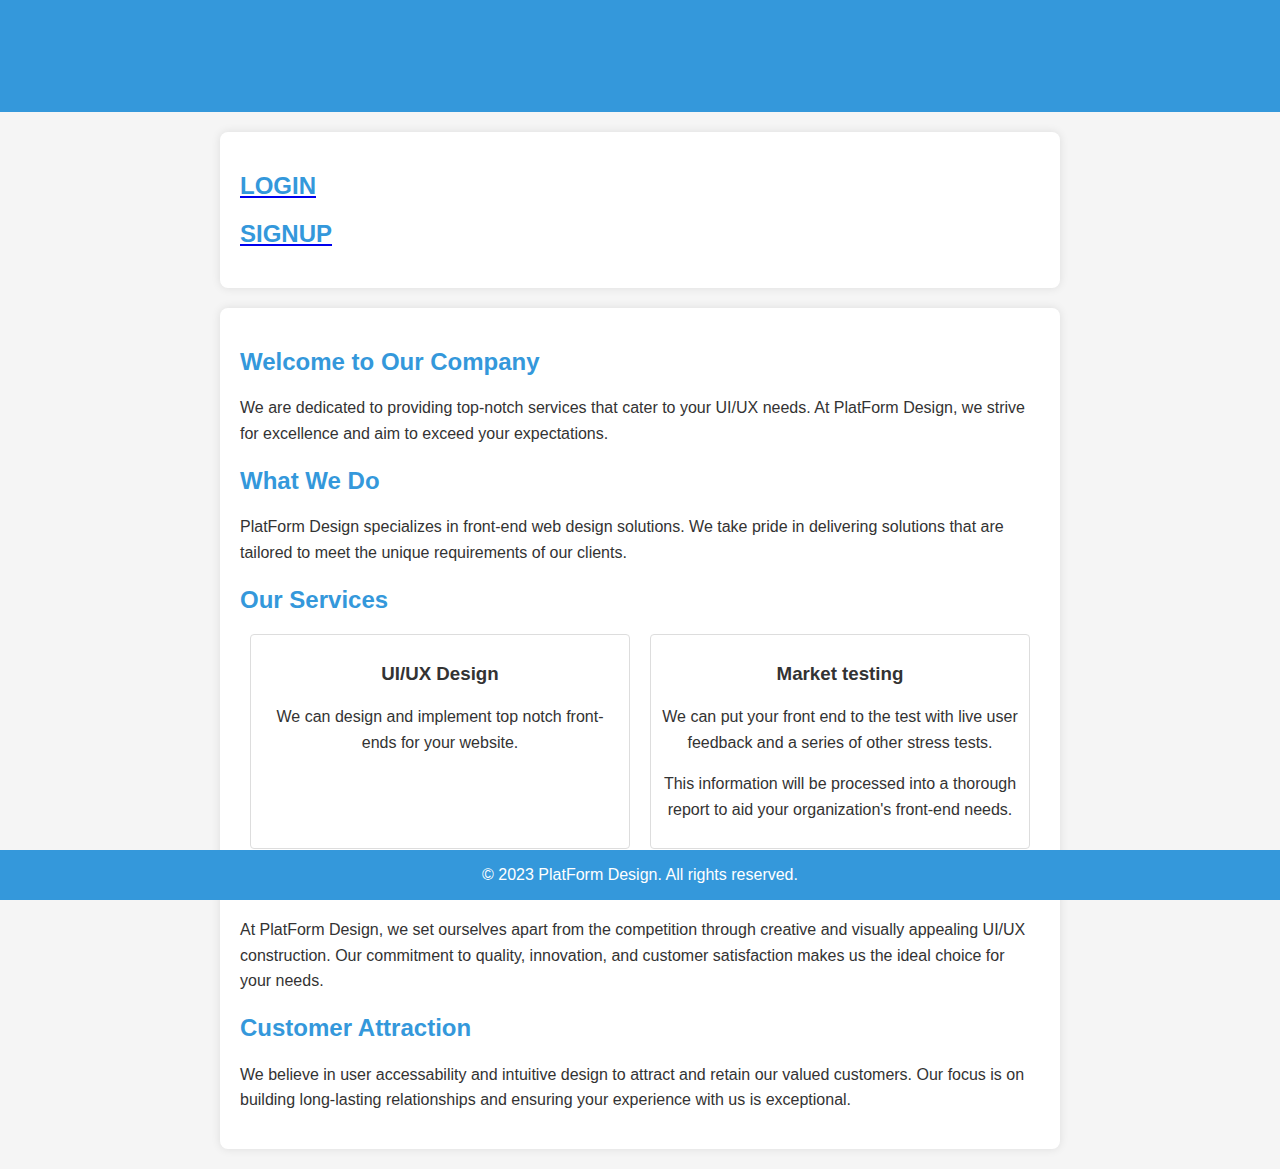
<file: index.html>
<!DOCTYPE html>
<html lang="en">
<head>
    <link rel="stylesheet" href="./style.css">
    <meta charset="UTF-8">
    <meta name="viewport" content="width=device-width, initial-scale=1.0">
    <title>PlatForm Design</title>
    <style>
        body {
            font-family: 'Arial', sans-serif;
            margin: 0;
            padding: 0;
            background-color: #f5f5f5;
            color: #333;
        }

        header {
            background-color: #3498db;
            color: #fff;
            text-align: center;
            padding: 1em 0;
        }

        section {
            max-width: 800px;
            margin: 20px auto;
            padding: 20px;
            background-color: #fff;
            border-radius: 8px;
            box-shadow: 0 0 10px rgba(0, 0, 0, 0.1);
        }

        h1, h2 {
            color: #3498db;
        }

        p {
            line-height: 1.6;
        }

        .services {
            display: flex;
            justify-content: space-between;
            margin-top: 20px;
        }

        .service {
            flex: 1;
            text-align: center;
            padding: 10px;
            border: 1px solid #ddd;
            border-radius: 4px;
            background-color: #fff;
            margin: 0 10px;
        }

    </style>
</head>
<body>

    <header>
        <h1>PlatForm Design</h1>
    </header>
    <section>
        <a href="./login.html"><h2>LOGIN</h2></a> <a href="./signup.html"><h2>SIGNUP</h2></a>
    </section>
    <section>
        <h2>Welcome to Our Company</h2>
        <p>
            We are dedicated to providing top-notch services that cater to your UI/UX needs. At PlatForm Design,
            we strive for excellence and aim to exceed your expectations.
        </p>

        <h2>What We Do</h2>
        <p>
            PlatForm Design specializes in front-end web design solutions. We take pride in
            delivering solutions that are tailored to meet the unique requirements of our clients.
        </p>

        <h2>Our Services</h2>
        <div class="services">
            <div class="service">
                <h3>UI/UX Design</h3>
                <p>We can design and implement top notch front-ends for your website.</p>
            </div>
            <div class="service">
                <h3>Market testing</h3>
                <p>We can put your front end to the test with live user feedback and a series of other stress tests.</p>
                <p>This information will be processed into a thorough report to aid your organization's front-end needs.</p>
            </div>
        </div>

        <h2>Why Choose Us?</h2>
        <p>
            At PlatForm Design, we set ourselves apart from the competition through creative and visually appealing UI/UX construction.
            Our commitment to quality, innovation, and customer satisfaction makes us the ideal choice for your needs.
        </p>

        <h2>Customer Attraction</h2>
        <p>
            We believe in user accessability and intuitive design to attract and retain our valued customers.
            Our focus is on building long-lasting relationships and ensuring your experience with us is exceptional.
        </p>
    </section>

    <footer>
        &copy; 2023 PlatForm Design. All rights reserved.
    </footer>

</body>
</html>
</file>
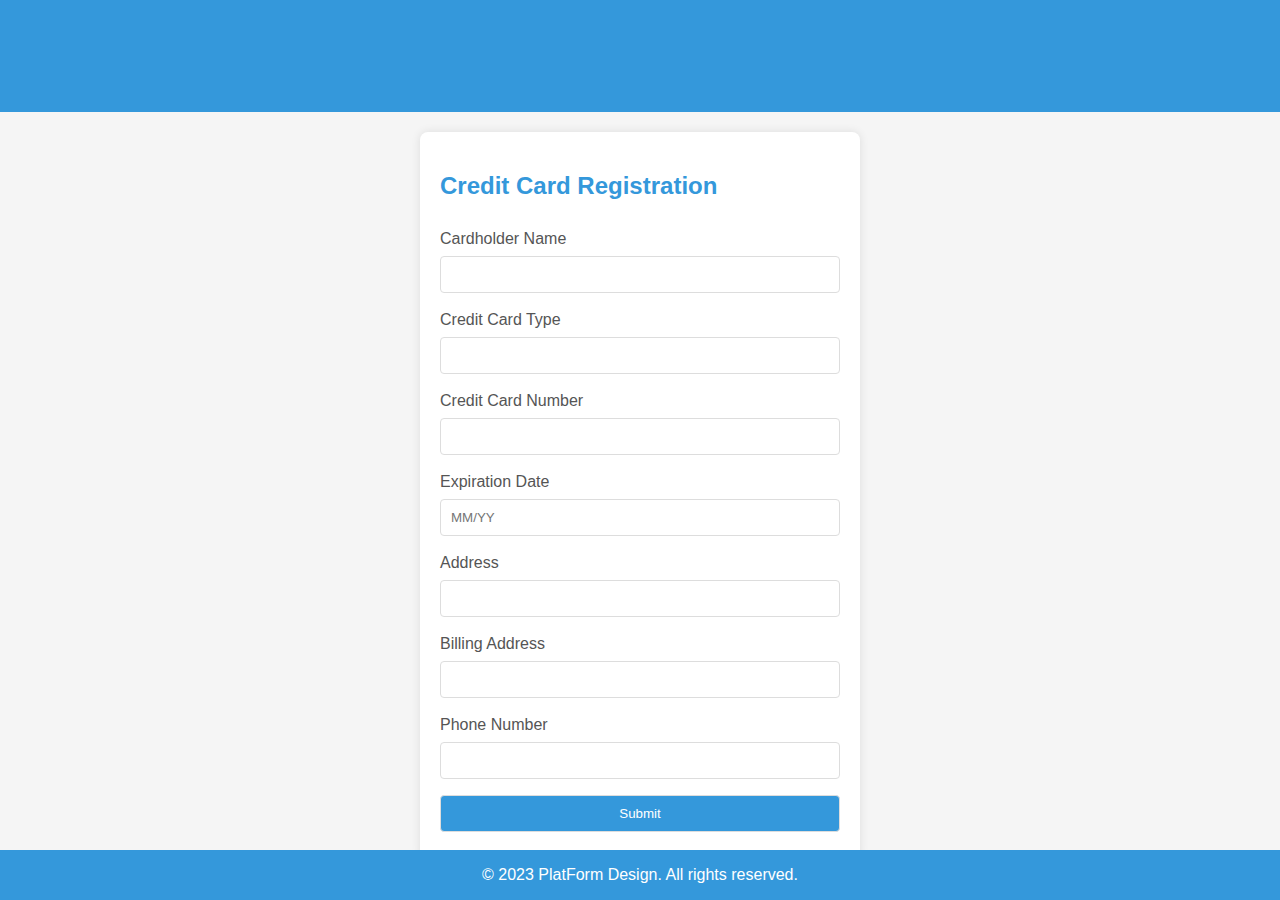
<file: creditcard.html>
<!DOCTYPE html>
<html lang="en">
<head>
    <meta charset="UTF-8">
    <meta name="viewport" content="width=device-width, initial-scale=1.0">
    <title>Credit Card Registration - PlatForm Design</title>
    <style>
        body {
            font-family: 'Arial', sans-serif;
            margin: 0;
            padding: 0;
            background-color: #f5f5f5;
            color: #333;
        }

        header {
            background-color: #3498db;
            color: #fff;
            text-align: center;
            padding: 1em 0;
        }

        section {
            max-width: 400px;
            margin: 20px auto;
            padding: 20px;
            background-color: #fff;
            border-radius: 8px;
            box-shadow: 0 0 10px rgba(0, 0, 0, 0.1);
        }

        h1, h2 {
            color: #3498db;
        }

        form {
            display: flex;
            flex-direction: column;
        }

        label {
            margin-top: 10px;
            color: #555;
        }

        input {
            padding: 10px;
            margin: 8px 0;
            border: 1px solid #ddd;
            border-radius: 4px;
            box-sizing: border-box;
        }

        input[type="submit"] {
            background-color: #3498db;
            color: #fff;
            cursor: pointer;
        }

        input[type="submit"]:hover {
            background-color: #2980b9;
        }

        footer {
            text-align: center;
            padding: 1em 0;
            background-color: #3498db;
            color: #fff;
            position: fixed;
            width: 100%;
            bottom: 0;
        }
    </style>
</head>
<body>

    <header>
        <h1>PlatForm Design</h1>
    </header>

    <section>
        <h2>Credit Card Registration</h2>
        <form id="creditCardForm">
            <label for="cardholderName">Cardholder Name</label>
            <input type="text" id="cardholderName" name="cardholderName" required>

            <label for="cardType">Credit Card Type</label>
            <input type="text" id="cardType" name="cardType" readonly>

            <label for="cardNumber">Credit Card Number</label>
            <input type="text" id="cardNumber" name="cardNumber" required>

            <label for="expirationDate">Expiration Date</label>
            <input type="text" id="expirationDate" name="expirationDate" placeholder="MM/YY" required>

            <!-- Add extra feature fields like coupons or discounts -->

            <label for="address">Address</label>
            <input type="text" id="address" name="address">

            <label for="billingAddress">Billing Address</label>
            <input type="text" id="billingAddress" name="billingAddress">

            <label for="phoneNumber">Phone Number</label>
            <input type="tel" id="phoneNumber" name="phoneNumber">

            <input type="submit" value="Submit">
        </form>
    </section>

    <footer>
        &copy; 2023 PlatForm Design. All rights reserved.
    </footer>

    <!-- JavaScript for credit card type detection -->
    <script>
        const cardNumberInput = document.getElementById('cardNumber');
        const cardTypeInput = document.getElementById('cardType');

        cardNumberInput.addEventListener('input', detectCardType);

        function detectCardType() {
            const cardNumber = cardNumberInput.value.replace(/\s/g, ''); // Remove spaces
            let cardType = '';

            // Regular expressions for card types
            const regexVisa = /^4/;
            const regexMasterCard = /^5[1-5]/;
            const regexAmex = /^3[47]/;

            if (regexVisa.test(cardNumber)) {
                cardType = 'Visa';
            } else if (regexMasterCard.test(cardNumber)) {
                cardType = 'MasterCard';
            } else if (regexAmex.test(cardNumber)) {
                cardType = 'American Express';
            }

            cardTypeInput.value = cardType;
        }
    </script>

</body>
</html>
</file>
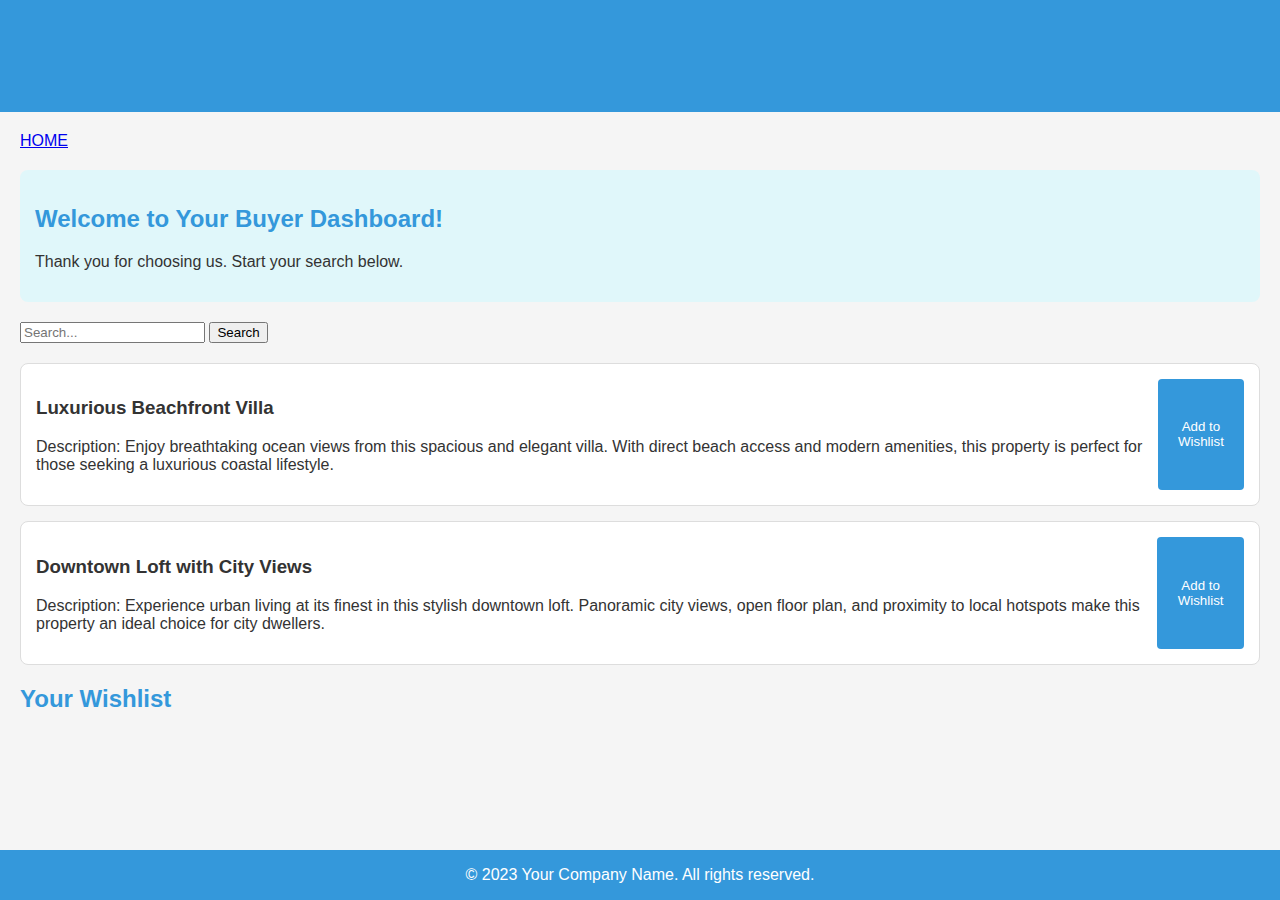
<file: dashboard.html>
<!DOCTYPE html>
<html lang="en">
<head>
    <meta charset="UTF-8">
    <meta name="viewport" content="width=device-width, initial-scale=1.0">
    <title>Buyer Dashboard - Platform Design</title>
    <style>
        body {
            font-family: 'Arial', sans-serif;
            margin: 0;
            padding: 0;
            background-color: #f5f5f5;
            color: #333;
        }

        header {
            background-color: #3498db;
            color: #fff;
            text-align: center;
            padding: 1em 0;
        }

        section {
            margin: 20px;
        }

        h1, h2 {
            color: #3498db;
        }

        .welcome-note {
            background-color: #e0f7fa;
            padding: 15px;
            border-radius: 8px;
            margin-bottom: 20px;
        }

        .search-bar {
            margin-bottom: 20px;
        }

        .property-card {
            display: flex;
            justify-content: space-between;
            background-color: #fff;
            border: 1px solid #ddd;
            border-radius: 8px;
            padding: 15px;
            margin-bottom: 15px;
            cursor: pointer;
        }

        .wishlist-btn {
            background-color: #3498db;
            color: #fff;
            padding: 8px;
            border: none;
            border-radius: 4px;
            cursor: pointer;
        }

        .wishlist-section {
            margin-top: 20px;
        }

        footer {
            text-align: center;
            padding: 1em 0;
            background-color: #3498db;
            color: #fff;
            position: fixed;
            width: 100%;
            bottom: 0;
        }
    </style>
</head>
<body>

    <header>
        <h1>PlatForm Design</h1>
    </header>
    <section>
        <a href="./index">HOME</a>
    </section>
    <section>
        <div class="welcome-note">
            <h2>Welcome to Your Buyer Dashboard!</h2>
            <p>Thank you for choosing us. Start your search below.</p>
        </div>

        <div class="search-bar">
            <!-- Add search bar code here -->
            <input type="text" placeholder="Search...">
            <button>Search</button>
        </div>

        <!-- Property Cards (Dummy Data) -->
        <div class="property-card" onclick="redirectToPropertyDetails()">
            <div>
                <h3>Luxurious Beachfront Villa</h3>
                <p>Description: Enjoy breathtaking ocean views from this spacious and elegant villa. With direct beach access and modern amenities, this property is perfect for those seeking a luxurious coastal lifestyle.</p>
            </div>
            <button class="wishlist-btn" onclick="addToWishlist()">Add to Wishlist</button>
        </div>

        <div class="property-card" onclick="redirectToPropertyDetails()">
            <div>
                <h3>Downtown Loft with City Views</h3>
                <p>Description: Experience urban living at its finest in this stylish downtown loft. Panoramic city views, open floor plan, and proximity to local hotspots make this property an ideal choice for city dwellers.</p>
            </div>
            <button class="wishlist-btn" onclick="addToWishlist()">Add to Wishlist</button>
        </div>

        <!-- Add more property cards as needed -->

        <!-- Wishlist Section -->
        <div class="wishlist-section">
            <h2>Your Wishlist</h2>
            <!-- Wishlist Cards (Dummy Data) -->


            <!-- Add more wishlist cards as needed -->
        </div>
    </section>

    <footer>
        &copy; 2023 Your Company Name. All rights reserved.
    </footer>

    <script>
        function redirectToPropertyDetails() {
            // Implement redirection logic to the property details page
            console.log("Redirecting to property details...");
        }

        function addToWishlist(propertyCard) {
            // Get the property details from the clicked property card
            const propertyTitle = propertyCard.querySelector('h3').textContent;
            const propertyDescription = propertyCard.querySelector('p').textContent;

            // Create a new wishlist card
            const wishlistCard = document.createElement('div');
            wishlistCard.classList.add('property-card');

            const propertyDetails = document.createElement('div');
            propertyDetails.innerHTML = `<h3>${propertyTitle} (Wishlist)</h3><p>${propertyDescription}</p>`;

            wishlistCard.appendChild(propertyDetails);

            // Append the wishlist card to the wishlist section
            const wishlistSection = document.querySelector('.wishlist-section');
            wishlistSection.appendChild(wishlistCard);

            // Optionally, you can remove the "Add to Wishlist" button from the property card
            propertyCard.querySelector('.wishlist-btn').style.display = 'none';

            console.log("Property added to wishlist!");
        }

        // Add event listeners to property cards to call addToWishlist() when clicked
        const propertyCards = document.querySelectorAll('.property-card');
        propertyCards.forEach(card => {
            const wishlistButton = card.querySelector('.wishlist-btn');
            wishlistButton.addEventListener('click', () => addToWishlist(card));
        });
    </script>
</body>
</html>
</file>
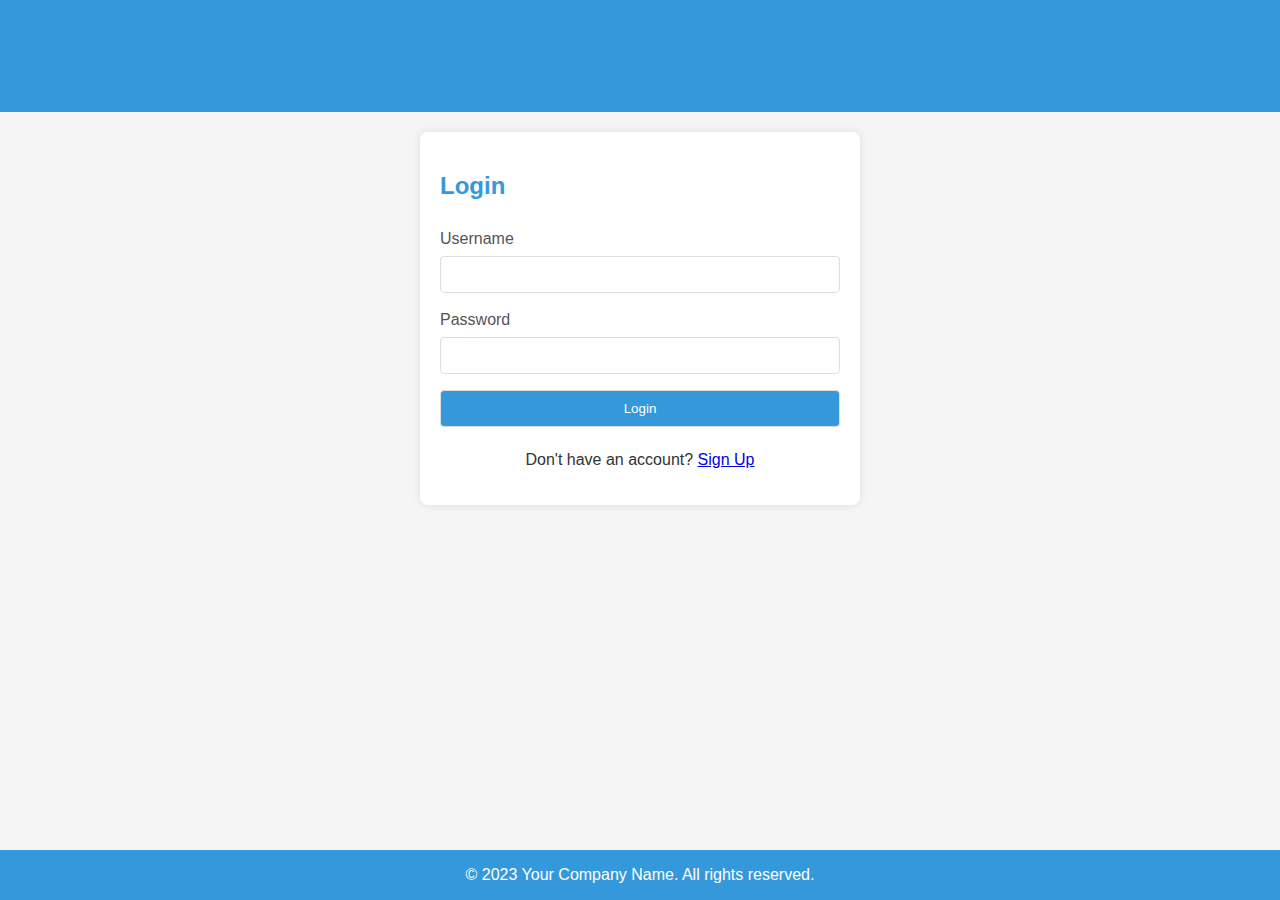
<file: login.html>
<!DOCTYPE html>
<html lang="en">
<head>
    <meta charset="UTF-8">
    <meta name="viewport" content="width=device-width, initial-scale=1.0">
    <title>Login - Your Company Name</title>
    <style>
        body {
            font-family: 'Arial', sans-serif;
            margin: 0;
            padding: 0;
            background-color: #f5f5f5;
            color: #333;
        }

        header {
            background-color: #3498db;
            color: #fff;
            text-align: center;
            padding: 1em 0;
        }

        section {
            max-width: 400px;
            margin: 20px auto;
            padding: 20px;
            background-color: #fff;
            border-radius: 8px;
            box-shadow: 0 0 10px rgba(0, 0, 0, 0.1);
        }

        h1, h2 {
            color: #3498db;
        }

        form {
            display: flex;
            flex-direction: column;
        }

        label {
            margin-top: 10px;
            color: #555;
        }

        input {
            padding: 10px;
            margin: 8px 0;
            border: 1px solid #ddd;
            border-radius: 4px;
            box-sizing: border-box;
        }

        input[type="submit"] {
            background-color: #3498db;
            color: #fff;
            cursor: pointer;
        }

        input[type="submit"]:hover {
            background-color: #2980b9;
        }

        p {
            margin-top: 15px;
            text-align: center;
        }

        footer {
            text-align: center;
            padding: 1em 0;
            background-color: #3498db;
            color: #fff;
            position: fixed;
            width: 100%;
            bottom: 0;
        }
    </style>
</head>
<body>

    <header>
        <h1>PlatForm Design</h1>
    </header>

    <section>
        <h2>Login</h2>
        <form id="loginForm">
            <label for="username">Username</label>
            <input type="text" id="username" name="username" required>

            <label for="password">Password</label>
            <input type="password" id="password" name="password" required>

            <input type="submit" value="Login">
        </form>

        <p id="loginError" style="color: red;"></p>
        <p>Don't have an account? <a href="signup.html">Sign Up</a></p>
    </section>

    <footer>
        &copy; 2023 Your Company Name. All rights reserved.
    </footer>

    <script>
        const loginForm = document.getElementById('loginForm');
        const loginError = document.getElementById('loginError');

        loginForm.addEventListener('submit', function (event) {
            event.preventDefault();

            // Simulate user authentication 
            const username = document.getElementById('username').value;
            const password = document.getElementById('password').value;

            // Replace this with actual user verification logic (e.g., check against a database)
            const isUserVerified = verifyUser(username, password);

            if (isUserVerified) {
                // Redirect to the buyer dashboard upon successful login
                window.location.href = 'dashboard.html';
            } else {
                // Display an error message for an unsuccessful login
                loginError.textContent = 'Invalid username or password. Please try again.';
            }
        });


        function verifyUser(username, password) {
            // Example: Simple username/password check
            const validUsername = 'exampleUser';
            const validPassword = 'examplePassword';

            return username === validUsername && password === validPassword;
        }
    </script>

</body>
</html>
</file>
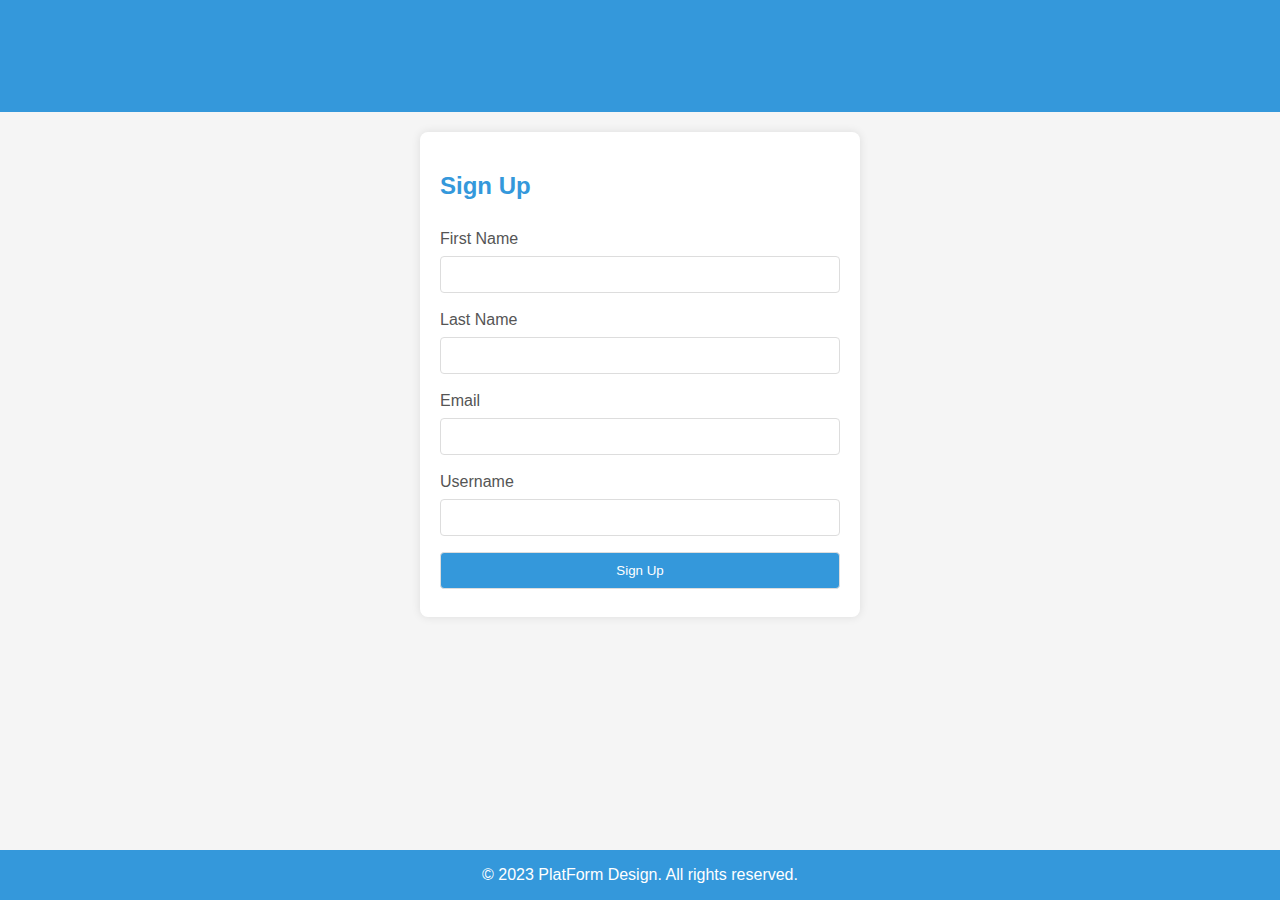
<file: signup.html>
<!DOCTYPE html>
<html lang="en">
<head>
    <meta charset="UTF-8">
    <meta name="viewport" content="width=device-width, initial-scale=1.0">
    <title>Sign Up - PlatForm Design</title>
    <style>
        body {
            font-family: 'Arial', sans-serif;
            margin: 0;
            padding: 0;
            background-color: #f5f5f5;
            color: #333;
        }

        header {
            background-color: #3498db;
            color: #fff;
            text-align: center;
            padding: 1em 0;
        }

        section {
            max-width: 400px;
            margin: 20px auto;
            padding: 20px;
            background-color: #fff;
            border-radius: 8px;
            box-shadow: 0 0 10px rgba(0, 0, 0, 0.1);
        }

        h1, h2 {
            color: #3498db;
        }

        form {
            display: flex;
            flex-direction: column;
        }

        label {
            margin-top: 10px;
            color: #555;
        }

        input {
            padding: 10px;
            margin: 8px 0;
            border: 1px solid #ddd;
            border-radius: 4px;
            box-sizing: border-box;
        }

        input[type="submit"] {
            background-color: #3498db;
            color: #fff;
            cursor: pointer;
        }

        input[type="submit"]:hover {
            background-color: #2980b9;
        }

        footer {
            text-align: center;
            padding: 1em 0;
            background-color: #3498db;
            color: #fff;
            position: fixed;
            width: 100%;
            bottom: 0;
        }
    </style>
</head>
<body>

    <header>
        <h1>PlatForm Design</h1>
    </header>

    <section>
        <h2>Sign Up</h2>
        <form>
            <label for="firstName">First Name</label>
            <input type="text" id="firstName" name="firstName" required>

            <label for="lastName">Last Name</label>
            <input type="text" id="lastName" name="lastName" required>

            <label for="email">Email</label>
            <input type="email" id="email" name="email" required>

            <label for="username">Username</label>
            <input type="text" id="username" name="username" required>

            <input type="submit" value="Sign Up">
        </form>
    </section>

    <footer>
        &copy; 2023 PlatForm Design. All rights reserved.
    </footer>

</body>
</html>
</file>
<file: style.css>
body {
    font-family: 'Arial', sans-serif;
    margin: 0;
    padding: 0;
    background-color: #f5f5f5;
    color: #333;
}

header {
    background-color: #3498db;
    color: #fff;
    text-align: center;
    padding: 1em 0;
}

section {
    max-width: 400px;
    margin: 20px auto;
    padding: 20px;
    background-color: #fff;
    border-radius: 8px;
    box-shadow: 0 0 10px rgba(0, 0, 0, 0.1);
}

h1, h2 {
    color: #3498db;
}

form {
    display: flex;
    flex-direction: column;
}

label {
    margin-top: 10px;
    color: #555;
}

input {
    padding: 10px;
    margin: 8px 0;
    border: 1px solid #ddd;
    border-radius: 4px;
    box-sizing: border-box;
}

input[type="submit"] {
    background-color: #3498db;
    color: #fff;
    cursor: pointer;
}

input[type="submit"]:hover {
    background-color: #2980b9;
}

footer {
    text-align: center;
    padding: 1em 0;
    background-color: #3498db;
    color: #fff;
    position: fixed;
    width: 100%;
    bottom: 0;
}
</file>
